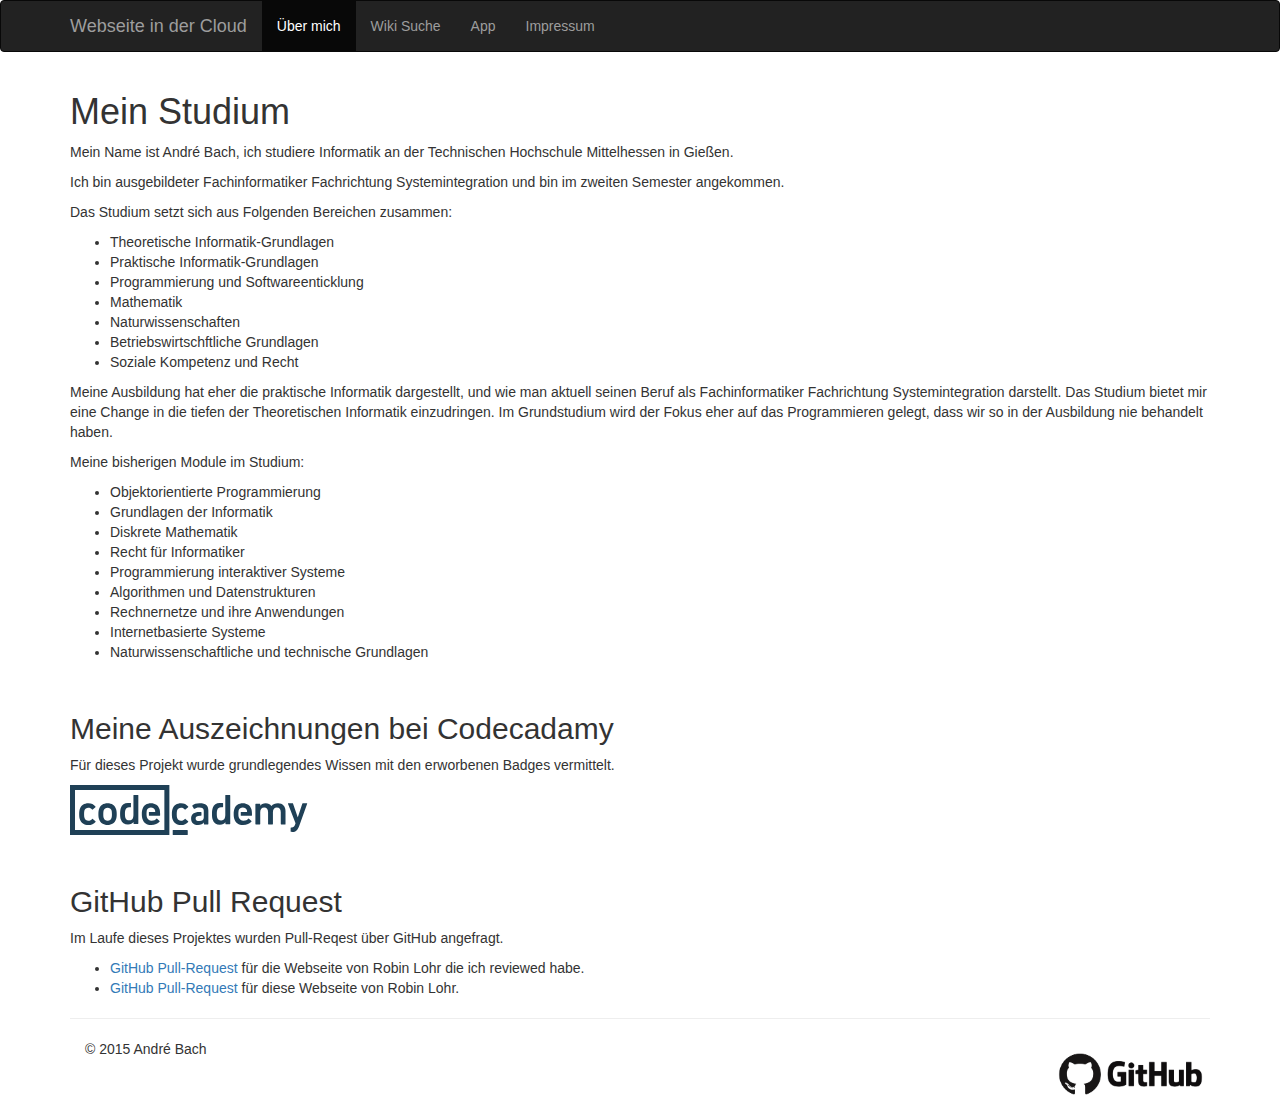
<file: index.html>
<!DOCTYPE html>
<html lang="de">
  <head>
    <meta charset="utf-8">
    <meta http-equiv="X-UA-Compatible" content="IE=edge">
    <meta name="viewport" content="width=device-width, initial-scale=1">
    <!-- The above 3 meta tags *must* come first in the head; any other head content must come *after* these tags -->
    <meta name="description" content="IBS Projekt 2015">
    <meta name="author" content="André Bach">

    <title>Andres Homepage</title>

    <!-- Latest compiled and minified CSS -->
<link rel="stylesheet" href="https://maxcdn.bootstrapcdn.com/bootstrap/3.3.6/css/bootstrap.min.css">
<link href="css/main.css" rel="stylesheet">
  </head>

  <body>

    <nav class="navbar navbar-inverse">
      <div class="container">
        <div class="navbar-header">
          <button type="button" class="navbar-toggle collapsed" data-toggle="collapse" data-target="#navbar" aria-expanded="false" aria-controls="navbar">
            <span class="sr-only">Toggle navigation</span>
            <span class="icon-bar"></span>
            <span class="icon-bar"></span>
            <span class="icon-bar"></span>
          </button>
          <a class="navbar-brand" href="#">Webseite in der Cloud</a>
        </div>
        <div id="navbar" class="collapse navbar-collapse">
          <ul class="nav navbar-nav">
            <li class="active"><a href="index.html">Über mich</a></li>
            <li><a href="wikisearch.html">Wiki Suche</a></li>
            <li><a href="projectx.html">App</a></li>
            <li><a href="impressum.html">Impressum</a></li>
          </ul>
        </div><!--/.nav-collapse -->
      </div>
    </nav>

    <div class="container">

      <div class="starter-template">
        <h1>Mein Studium</h1>
        <p>Mein Name ist André Bach, ich studiere Informatik an der Technischen Hochschule Mittelhessen in Gießen.</p>
        <p>Ich bin ausgebildeter Fachinformatiker Fachrichtung Systemintegration und bin im zweiten Semester angekommen.</p>
        <p>Das Studium setzt sich aus Folgenden Bereichen zusammen:</p>
        <ul>
          <li>Theoretische Informatik-Grundlagen</li>
          <li>Praktische Informatik-Grundlagen</li>
          <li>Programmierung und Softwareenticklung</li>
          <li>Mathematik</li>
          <li>Naturwissenschaften</li>
          <li>Betriebswirtschftliche Grundlagen</li>
          <li>Soziale Kompetenz und Recht</li>
        </ul>
        <p>Meine Ausbildung hat eher die praktische Informatik dargestellt, und wie man aktuell seinen Beruf als Fachinformatiker Fachrichtung Systemintegration darstellt.
        Das Studium bietet mir eine Change in die tiefen der Theoretischen Informatik einzudringen.
        Im Grundstudium wird der Fokus eher auf das Programmieren gelegt, dass wir so in der Ausbildung nie behandelt haben.</p>
        <p>Meine bisherigen Module im Studium:</p>
        <ul>
          <li>Objektorientierte Programmierung</li>
          <li>Grundlagen der Informatik</li>
          <li>Diskrete Mathematik</li>
          <li>Recht für Informatiker</li>
          <li>Programmierung interaktiver Systeme</li>
          <li>Algorithmen und Datenstrukturen</li>
          <li>Rechnernetze und ihre Anwendungen</li>
          <li>Internetbasierte Systeme</li>
          <li>Naturwissenschaftliche und technische Grundlagen</li>
        </ul>
        <h2 class="abstand">Meine Auszeichnungen bei Codecadamy</h2>
        <p>Für dieses Projekt wurde grundlegendes Wissen mit den erworbenen Badges vermittelt.</p>
        <a href="https://www.codecademy.com/users/anba94/achievements"><img src="images/codecadamy.svg" alt="codecadamy logo" height="50"></a>
        <h2 class="abstand">GitHub Pull Request</h2>
        <p>Im Laufe dieses Projektes wurden Pull-Reqest über GitHub angefragt.</p>
        <ul>
          <li><a href="https://github.com/DIRTdevX/IBS2015/pull/1">GitHub Pull-Request</a> für die Webseite von Robin Lohr die ich reviewed habe.</li>
          <li><a href="https://github.com/anba1994/nebelwandler/pull/1">GitHub Pull-Request</a> für diese Webseite von Robin Lohr.</li>
        </ul>
      </div>


<footer class="navbar-bottom">
	<hr>
      <div class="container">
        <div class="row">
          <div class="col-md-6 col-xs-6 col-lg-6">
            <p>&copy; 2015 André Bach</p>
        </div>
        <div class="col-md-6 col-xs-6 col-lg-6">
      <p class="text-muted pull-right"><a href="https://www.github.com/anba1994/nebelwandler"><img src="images/github.png" alt="github logo" height="70"></a></p>
      </div>
        </div>
      </div>
    </footer>
    </div><!-- /.container -->

<script src="https://ajax.googleapis.com/ajax/libs/jquery/1.11.3/jquery.min.js"></script>
    <!-- Latest compiled and minified JavaScript -->
<script src="https://maxcdn.bootstrapcdn.com/bootstrap/3.3.6/js/bootstrap.min.js"></script>
  </body>
</html>
</file>
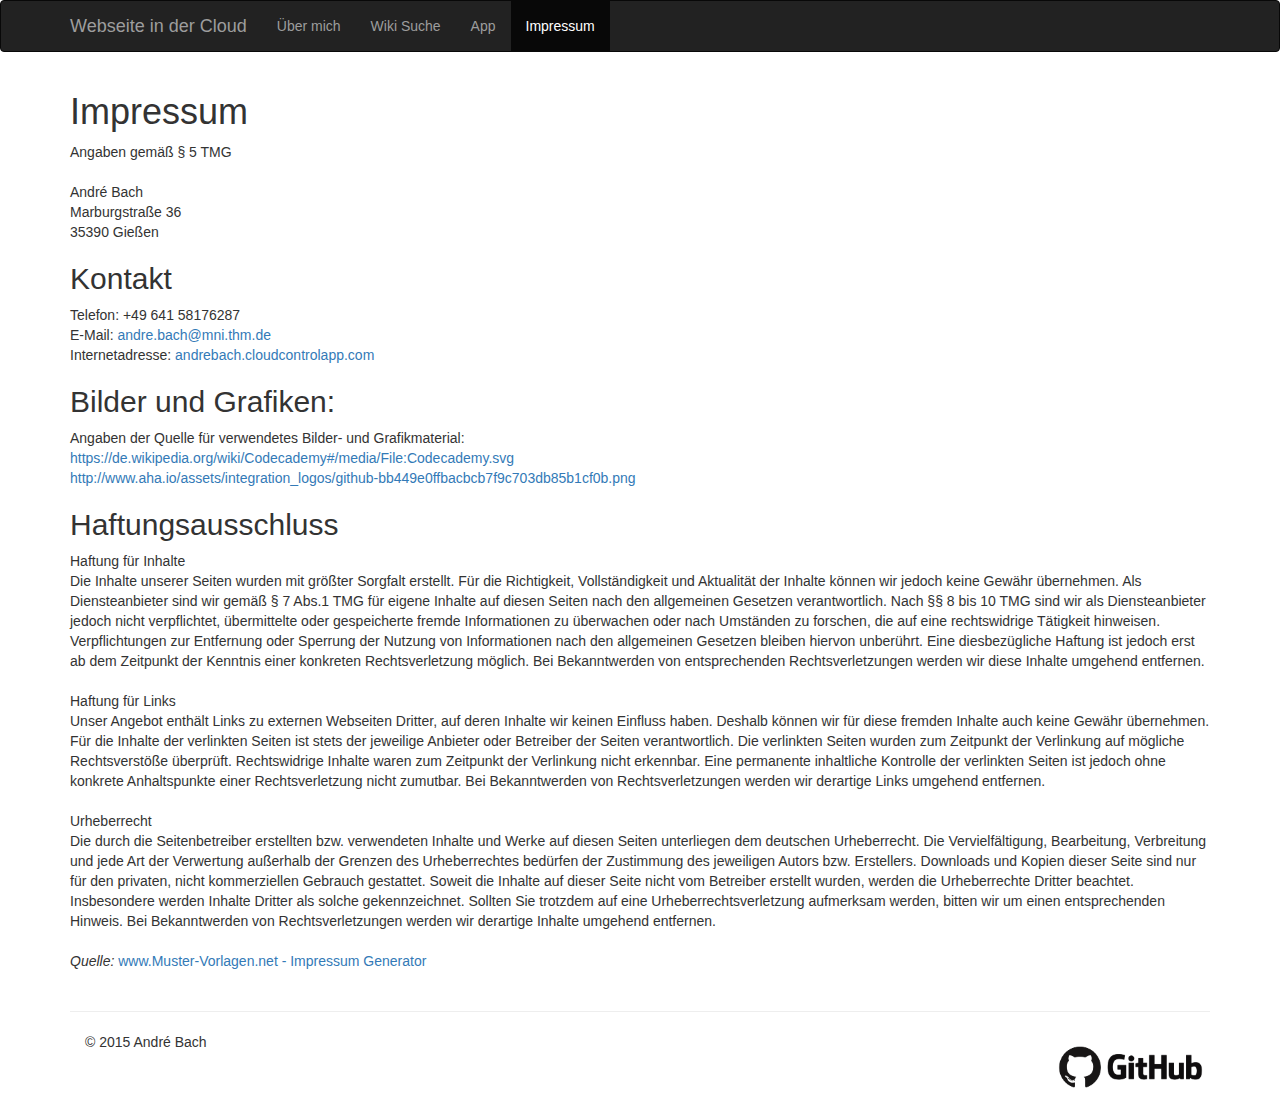
<file: impressum.html>
<!DOCTYPE html>
<html lang="de">
  <head>
    <meta charset="utf-8">
    <meta http-equiv="X-UA-Compatible" content="IE=edge">
    <meta name="viewport" content="width=device-width, initial-scale=1">
    <!-- The above 3 meta tags *must* come first in the head; any other head content must come *after* these tags -->
    <meta name="description" content="IBS Projekt 2015">
    <meta name="author" content="André Bach">

    <title>Andres Homepage</title>

    <link rel="stylesheet" href="https://maxcdn.bootstrapcdn.com/bootstrap/3.3.6/css/bootstrap.min.css">
  </head>

  <body>

    <nav class="navbar navbar-inverse">
      <div class="container">
        <div class="navbar-header">
          <button type="button" class="navbar-toggle collapsed" data-toggle="collapse" data-target="#navbar" aria-expanded="false" aria-controls="navbar">
            <span class="sr-only">Toggle navigation</span>
            <span class="icon-bar"></span>
            <span class="icon-bar"></span>
            <span class="icon-bar"></span>
          </button>
          <a class="navbar-brand" href="#">Webseite in der Cloud</a>
        </div>
        <div id="navbar" class="collapse navbar-collapse">
          <ul class="nav navbar-nav">
            <li><a href="index.html">Über mich</a></li>
            <li><a href="wikisearch.html">Wiki Suche</a></li>
            <li><a href="projectx.html">App</a></li>
            <li class="active"><a href="impressum.html">Impressum</a></li>
          </ul>
        </div><!--/.nav-collapse -->
      </div>
    </nav>

    <div class="container">

      <div class="starter-template">
      <h1>Impressum</h1>Angaben gem&auml;&szlig; &sect; 5 TMG<br/><br/>Andr&eacute; Bach<br/>Marburgstra&szlig;e 36<br/>35390 Gie&szlig;en<br/><h2>Kontakt</h2>Telefon: +49 641 58176287<br/>E-Mail: <a href="mailto:andre.bach@mni.thm.de">andre.bach@mni.thm.de</a><br/>Internetadresse: <a href="https://andrebach.cloudcontrolapp.com" target="_blank">andrebach.cloudcontrolapp.com</a><br/><h2>Bilder und Grafiken:</h2>
Angaben der Quelle für verwendetes Bilder- und Grafikmaterial:<br/><a href="https://upload.wikimedia.org/wikipedia/commons/6/6c/Codecademy.svg">https://de.wikipedia.org/wiki/Codecademy#/media/File:Codecademy.svg</a><br/><a href="http://www.aha.io/assets/integration_logos/github-bb449e0ffbacbcb7f9c703db85b1cf0b.png">http://www.aha.io/assets/integration_logos/github-bb449e0ffbacbcb7f9c703db85b1cf0b.png</a><h2>Haftungsausschluss</h2>Haftung f&uuml;r Inhalte<br/>Die Inhalte unserer Seiten wurden mit gr&ouml;&szlig;ter Sorgfalt erstellt. F&uuml;r die Richtigkeit, Vollst&auml;ndigkeit und Aktualit&auml;t der Inhalte k&ouml;nnen wir jedoch keine Gew&auml;hr &uuml;bernehmen. Als Diensteanbieter sind wir gem&auml;&szlig; &sect; 7 Abs.1 TMG f&uuml;r eigene Inhalte auf diesen Seiten nach den allgemeinen Gesetzen verantwortlich. Nach &sect;&sect; 8 bis 10 TMG sind wir als Diensteanbieter jedoch nicht verpflichtet, &uuml;bermittelte oder gespeicherte fremde Informationen zu &uuml;berwachen oder nach Umst&auml;nden zu forschen, die auf eine rechtswidrige T&auml;tigkeit hinweisen. Verpflichtungen zur Entfernung oder Sperrung der Nutzung von Informationen nach den allgemeinen Gesetzen bleiben hiervon unber&uuml;hrt. Eine diesbez&uuml;gliche Haftung ist jedoch erst ab dem Zeitpunkt der Kenntnis einer konkreten Rechtsverletzung m&ouml;glich. Bei Bekanntwerden von entsprechenden Rechtsverletzungen werden wir diese Inhalte umgehend entfernen.<br/><br/>Haftung f&uuml;r Links<br/>Unser Angebot enth&auml;lt Links zu externen Webseiten Dritter, auf deren Inhalte wir keinen Einfluss haben. Deshalb k&ouml;nnen wir f&uuml;r diese fremden Inhalte auch keine Gew&auml;hr &uuml;bernehmen. F&uuml;r die Inhalte der verlinkten Seiten ist stets der jeweilige Anbieter oder Betreiber der Seiten verantwortlich. Die verlinkten Seiten wurden zum Zeitpunkt der Verlinkung auf m&ouml;gliche Rechtsverst&ouml;&szlig;e &uuml;berpr&uuml;ft. Rechtswidrige Inhalte waren zum Zeitpunkt der Verlinkung nicht erkennbar. Eine permanente inhaltliche Kontrolle der verlinkten Seiten ist jedoch ohne konkrete Anhaltspunkte einer Rechtsverletzung nicht zumutbar. Bei Bekanntwerden von Rechtsverletzungen werden wir derartige Links umgehend entfernen.<br/><br/>Urheberrecht<br/>Die durch die Seitenbetreiber erstellten bzw. verwendeten Inhalte und Werke auf diesen Seiten unterliegen dem deutschen Urheberrecht. Die Vervielf&auml;ltigung, Bearbeitung, Verbreitung und jede Art der Verwertung au&szlig;erhalb der Grenzen des Urheberrechtes bed&uuml;rfen der Zustimmung des jeweiligen Autors bzw. Erstellers. Downloads und Kopien dieser Seite sind nur f&uuml;r den privaten, nicht kommerziellen Gebrauch gestattet. Soweit die Inhalte auf dieser Seite nicht vom Betreiber erstellt wurden, werden die Urheberrechte Dritter beachtet. Insbesondere werden Inhalte Dritter als solche gekennzeichnet. Sollten Sie trotzdem auf eine Urheberrechtsverletzung aufmerksam werden, bitten wir um einen entsprechenden Hinweis. Bei Bekanntwerden von Rechtsverletzungen werden wir derartige Inhalte umgehend entfernen.<br/><br/><i>Quelle:  </i><a href="http://www.muster-vorlagen.net" target="_blank">www.Muster-Vorlagen.net - Impressum Generator  </a><br/><br/>
      </div>
      <footer class="navbar-bottom">
      	<hr>
            <div class="container">
              <div class="row">
                <div class="col-md-6 col-xs-6 col-lg-6">
                  <p>&copy; 2015 André Bach</p>
              </div>
              <div class="col-md-6 col-xs-6 col-lg-6">
            <p class="text-muted pull-right"><a href="https://www.github.com/anba1994/nebelwandler"><img src="images/github.png" alt="github logo" height="70"></a></p>
            </div>
              </div>
            </div>
          </footer>
    </div><!-- /.container -->

<script src="https://ajax.googleapis.com/ajax/libs/jquery/1.11.3/jquery.min.js"></script>
    <!-- Latest compiled and minified JavaScript -->
    <script src="https://maxcdn.bootstrapcdn.com/bootstrap/3.3.6/js/bootstrap.min.js"></script>
  </body>
</html>
</file>
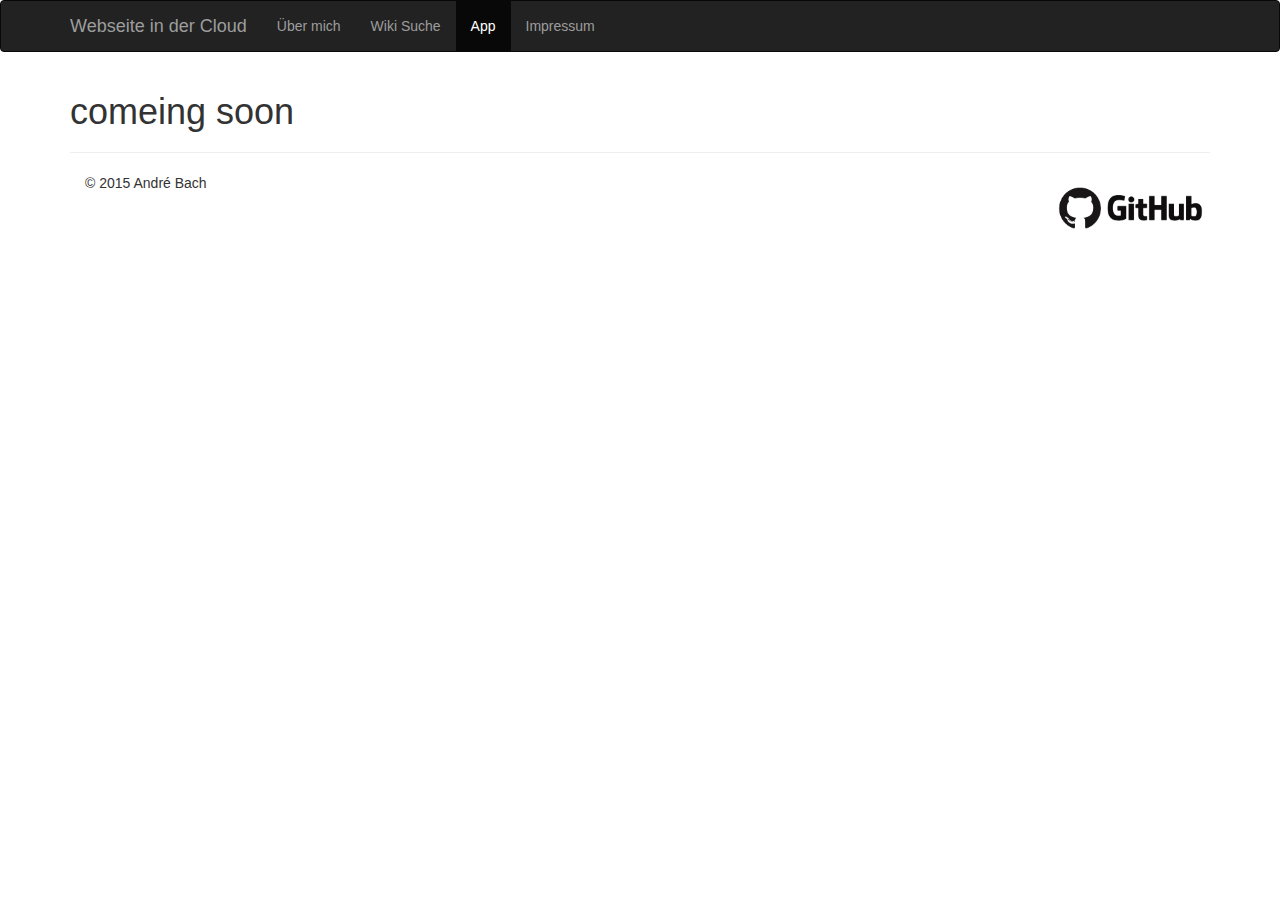
<file: projectx.html>
<!DOCTYPE html>
<html lang="de">
  <head>
    <meta charset="utf-8">
    <meta http-equiv="X-UA-Compatible" content="IE=edge">
    <meta name="viewport" content="width=device-width, initial-scale=1">
    <!-- The above 3 meta tags *must* come first in the head; any other head content must come *after* these tags -->
    <meta name="description" content="IBS Projekt 2015">
    <meta name="author" content="André Bach">

    <title>Andres Homepage</title>

    <!-- Latest compiled and minified CSS -->
<link rel="stylesheet" href="https://maxcdn.bootstrapcdn.com/bootstrap/3.3.6/css/bootstrap.min.css">
<link href="css/main.css" rel="stylesheet">
  </head>

  <body>

    <nav class="navbar navbar-inverse">
      <div class="container">
        <div class="navbar-header">
          <button type="button" class="navbar-toggle collapsed" data-toggle="collapse" data-target="#navbar" aria-expanded="false" aria-controls="navbar">
            <span class="sr-only">Toggle navigation</span>
            <span class="icon-bar"></span>
            <span class="icon-bar"></span>
            <span class="icon-bar"></span>
          </button>
          <a class="navbar-brand" href="#">Webseite in der Cloud</a>
        </div>
        <div id="navbar" class="collapse navbar-collapse">
          <ul class="nav navbar-nav">
            <li><a href="index.html">Über mich</a></li>
            <li><a href="wikisearch.html">Wiki Suche</a></li>
            <li class="active"><a href="projectx.html">App</a></li>
            <li><a href="impressum.html">Impressum</a></li>
          </ul>
        </div><!--/.nav-collapse -->
      </div>
    </nav>

    <div class="container">

      <div class="starter-template">
        <h1>comeing soon</h1>
      </div>


<footer class="navbar-bottom">
	<hr>
      <div class="container">
        <div class="row">
          <div class="col-md-6 col-xs-6 col-lg-6">
            <p>&copy; 2015 André Bach</p>
        </div>
        <div class="col-md-6 col-xs-6 col-lg-6">
      <p class="text-muted pull-right"><a href="https://www.github.com/anba1994/nebelwandler"><img src="images/github.png" alt="github logo" height="70"></a></p>
      </div>
        </div>
      </div>
    </footer>
    </div><!-- /.container -->

<script src="https://ajax.googleapis.com/ajax/libs/jquery/1.11.3/jquery.min.js"></script>
    <!-- Latest compiled and minified JavaScript -->
<script src="https://maxcdn.bootstrapcdn.com/bootstrap/3.3.6/js/bootstrap.min.js"></script>
  </body>
</html>
</file>
<file: css/main.css>
.abstand {
  margin-top: 50px;
}
.centered {
  margin: auto;
  padding: auto;
  text-align: center;
}
</file>
